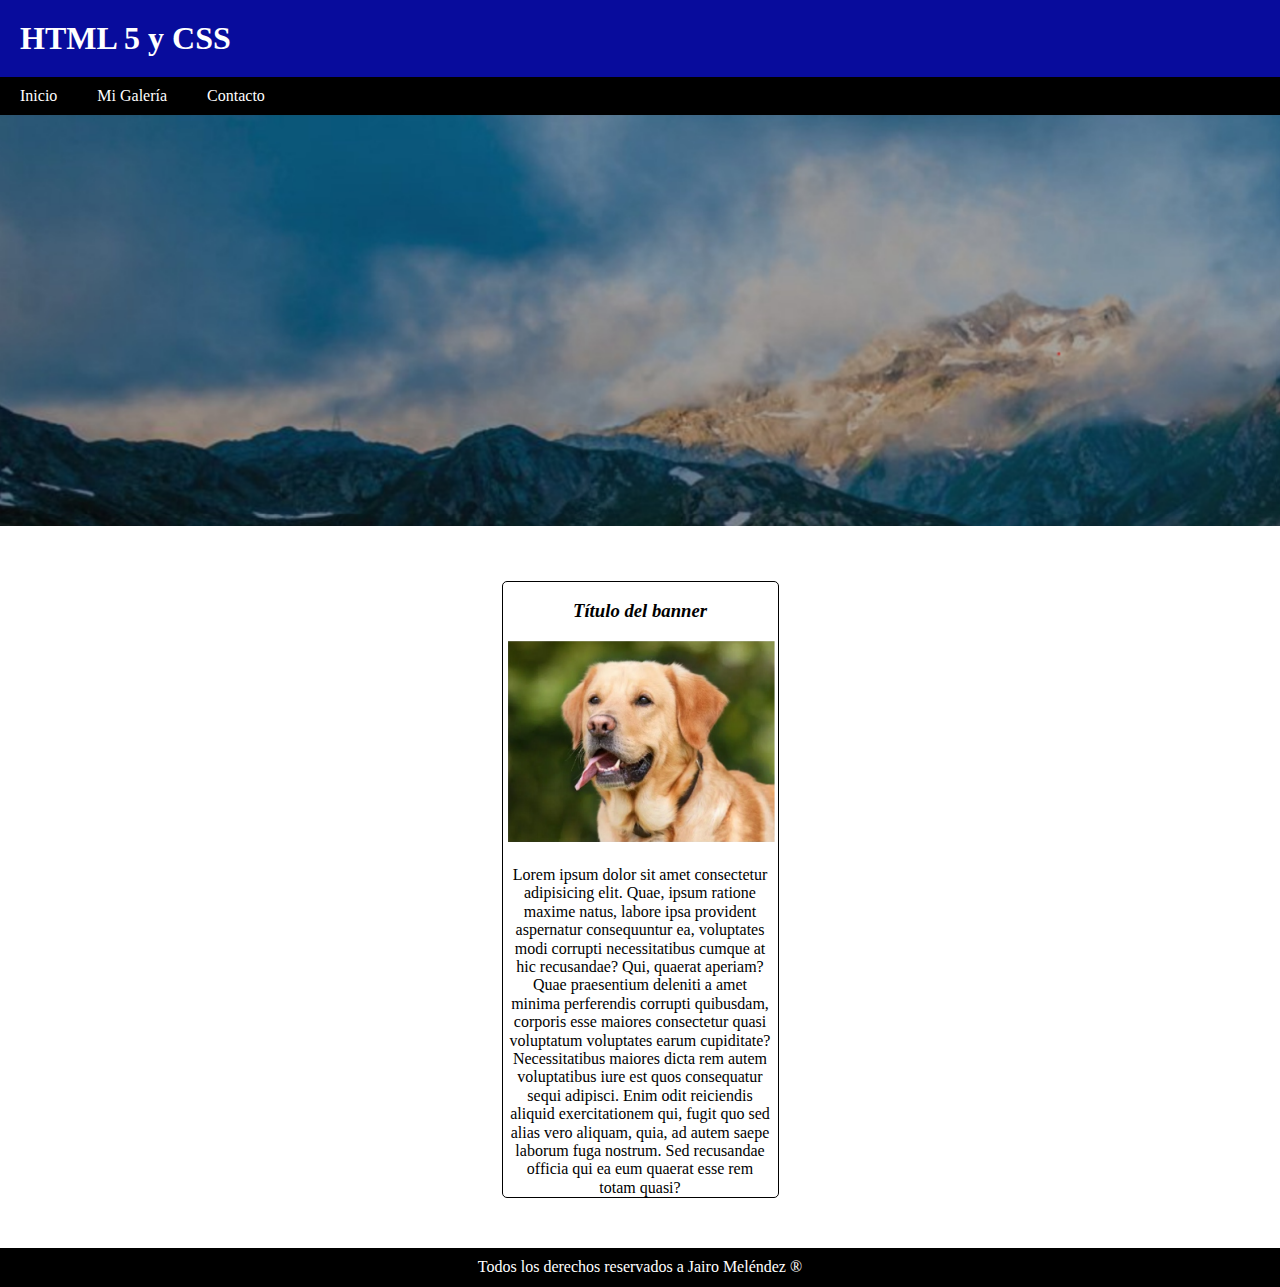
<file: index.html>
<!DOCTYPE html>
<html lang="en">

<head>
    <meta charset="UTF-8">
    <meta name="viewport" content="width=device-width, initial-scale=1.0">
    <title>Evaluación continua 1</title>
    <!-- Link para colocar un ícono en el título de la página -->
    <link rel="icon" href="img/image2-galery.png" type="img/x-icon">

    <!-- Realizando la precarga, cuando se carga una página se cargan tres cosas: El HTML, el CSS y el JavaScript, cuando haces un reload haces que cierto css se cargue a la misma vez que el HTML -->
    <link rel="preload" href="css/normalize.css" as="style">
    <link rel="preload" href="css/style-index.css" as="style">
    <!-- Linkeando el HTML con el normalize, estandarizando sin depender del navegador -->
    <link rel="stylesheet" href="css/normalize.css">
    <!-- Linkeando el HTML con el CSS -->
    <link rel="stylesheet" href="css/style-index.css">
</head>

<body>
    <h1 class="principal-title">HTML 5 y CSS</h1>

    <div class="nav-bar">
        <nav class="navigation-main container">
            <a href="index.html">Inicio</a>
            <a href="galeria.html">Mi Galería</a>
            <a href="contacto.html">Contacto</a>
        </nav>
        <div></div>
    </div>

    <img class="image-hero" src="img/image1-index.png" alt="imagen-montana">

    <div class="container description">
        <h3 class="title-banner">Título del banner</h3>
        <img src="img/image2-index.png" alt="imagen-perro1">
        <p class="p-description">Lorem ipsum dolor sit amet consectetur adipisicing elit. Quae, ipsum ratione maxime natus, labore ipsa
            provident aspernatur consequuntur ea, voluptates modi corrupti necessitatibus cumque at hic recusandae? Qui,
            quaerat aperiam?
            Quae praesentium deleniti a amet minima perferendis corrupti quibusdam, corporis esse maiores consectetur
            quasi voluptatum voluptates earum cupiditate? Necessitatibus maiores dicta rem autem voluptatibus iure est
            quos consequatur sequi adipisci.
            Enim odit reiciendis aliquid exercitationem qui, fugit quo sed alias vero aliquam, quia, ad autem saepe
            laborum fuga nostrum. Sed recusandae officia qui ea eum quaerat esse rem totam quasi?</p>
    </div>

    <footer class="footer">
        <p class="derechos">Todos los derechos reservados a Jairo Meléndez ®</p>
    </footer>

</body>

</html>
</file>
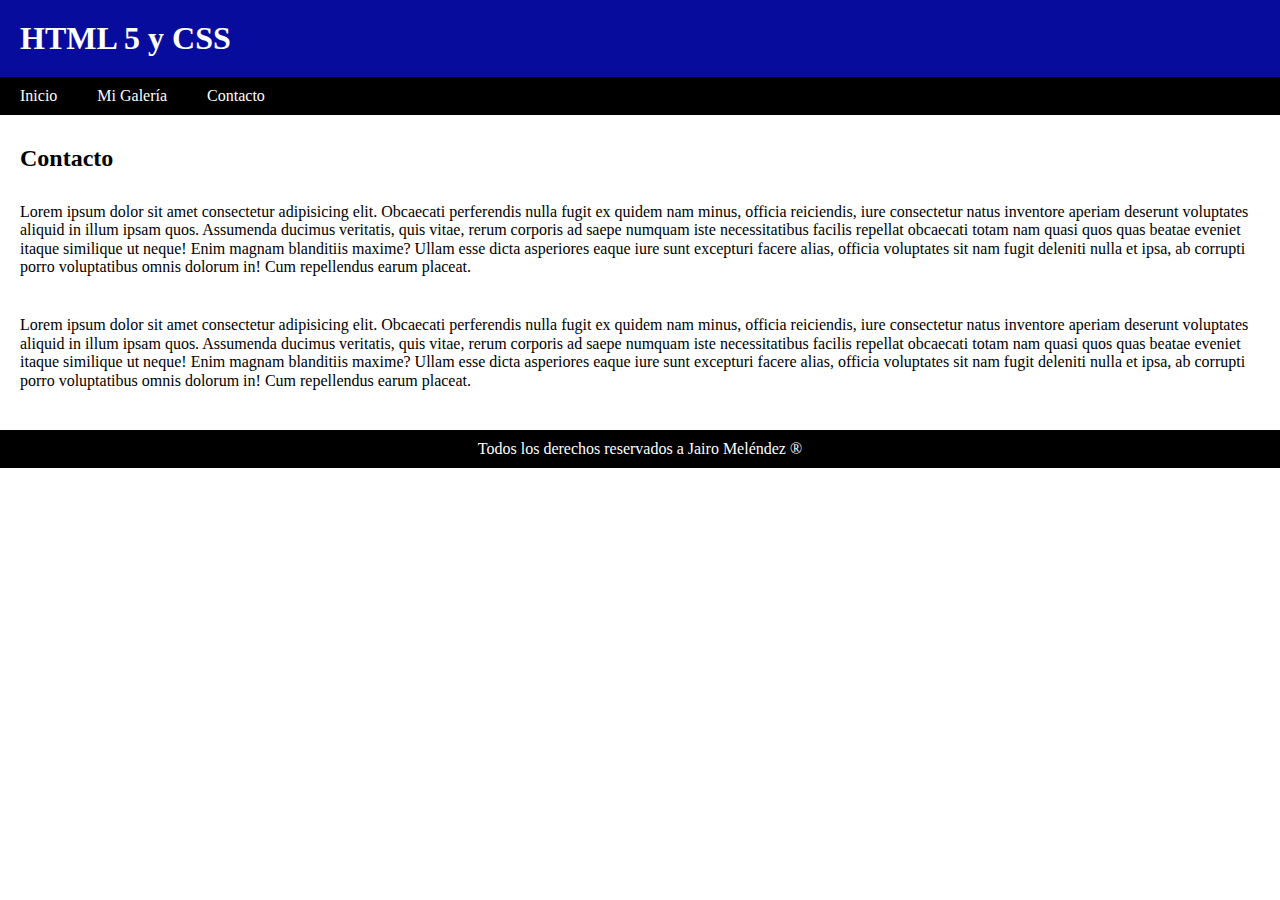
<file: contacto.html>
<!DOCTYPE html>
<html lang="en">

<head>
    <meta charset="UTF-8">
    <meta name="viewport" content="width=device-width, initial-scale=1.0">
    <title>Evaluación continua 1</title>
    <!-- Link para colocar un ícono en el título de la página -->
    <link rel="icon" href="img/image2-galery.png" type="img/x-icon">

    <!-- Realizando la precarga, cuando se carga una página se cargan tres cosas: El HTML, el CSS y el JavaScript, cuando haces un reload haces que cierto css se cargue a la misma vez que el HTML -->
    <link rel="preload" href="css/normalize.css" as="style">
    <link rel="preload" href="css/style-contacto.css" as="style">
    <!-- Linkeando el HTML con el normalize, estandarizando sin depender del navegador -->
    <link rel="stylesheet" href="css/normalize.css">
    <!-- Linkeando el HTML con el CSS -->
    <link rel="stylesheet" href="css/style-contacto.css">
</head>

<body>
    <h1 class="principal-title">HTML 5 y CSS</h1>

    <div class="nav-bar">
        <nav class="navigation-main container">
            <a href="index.html">Inicio</a>
            <a href="galeria.html">Mi Galería</a>
            <a href="contacto.html">Contacto</a>
        </nav>
        <div></div>
    </div>

    <div class="container-contacto">
        <h2>Contacto</h2>
        <p>Lorem ipsum dolor sit amet consectetur adipisicing elit. Obcaecati perferendis nulla fugit ex quidem nam minus, officia reiciendis, iure consectetur natus inventore aperiam deserunt voluptates aliquid in illum ipsam quos.
        Assumenda ducimus veritatis, quis vitae, rerum corporis ad saepe numquam iste necessitatibus facilis repellat obcaecati totam nam quasi quos quas beatae eveniet itaque similique ut neque! Enim magnam blanditiis maxime?
        Ullam esse dicta asperiores eaque iure sunt excepturi facere alias, officia voluptates sit nam fugit deleniti nulla et ipsa, ab corrupti porro voluptatibus omnis dolorum in! Cum repellendus earum placeat.</p>
        <p>Lorem ipsum dolor sit amet consectetur adipisicing elit. Obcaecati perferendis nulla fugit ex quidem nam minus,
            officia reiciendis, iure consectetur natus inventore aperiam deserunt voluptates aliquid in illum ipsam quos.
            Assumenda ducimus veritatis, quis vitae, rerum corporis ad saepe numquam iste necessitatibus facilis repellat
            obcaecati totam nam quasi quos quas beatae eveniet itaque similique ut neque! Enim magnam blanditiis maxime?
            Ullam esse dicta asperiores eaque iure sunt excepturi facere alias, officia voluptates sit nam fugit deleniti nulla
            et ipsa, ab corrupti porro voluptatibus omnis dolorum in! Cum repellendus earum placeat.</p>
    </div>

    <footer class="footer">
        <p class="derechos">Todos los derechos reservados a Jairo Meléndez ®</p>
    </footer>

</body>

</html>
</file>
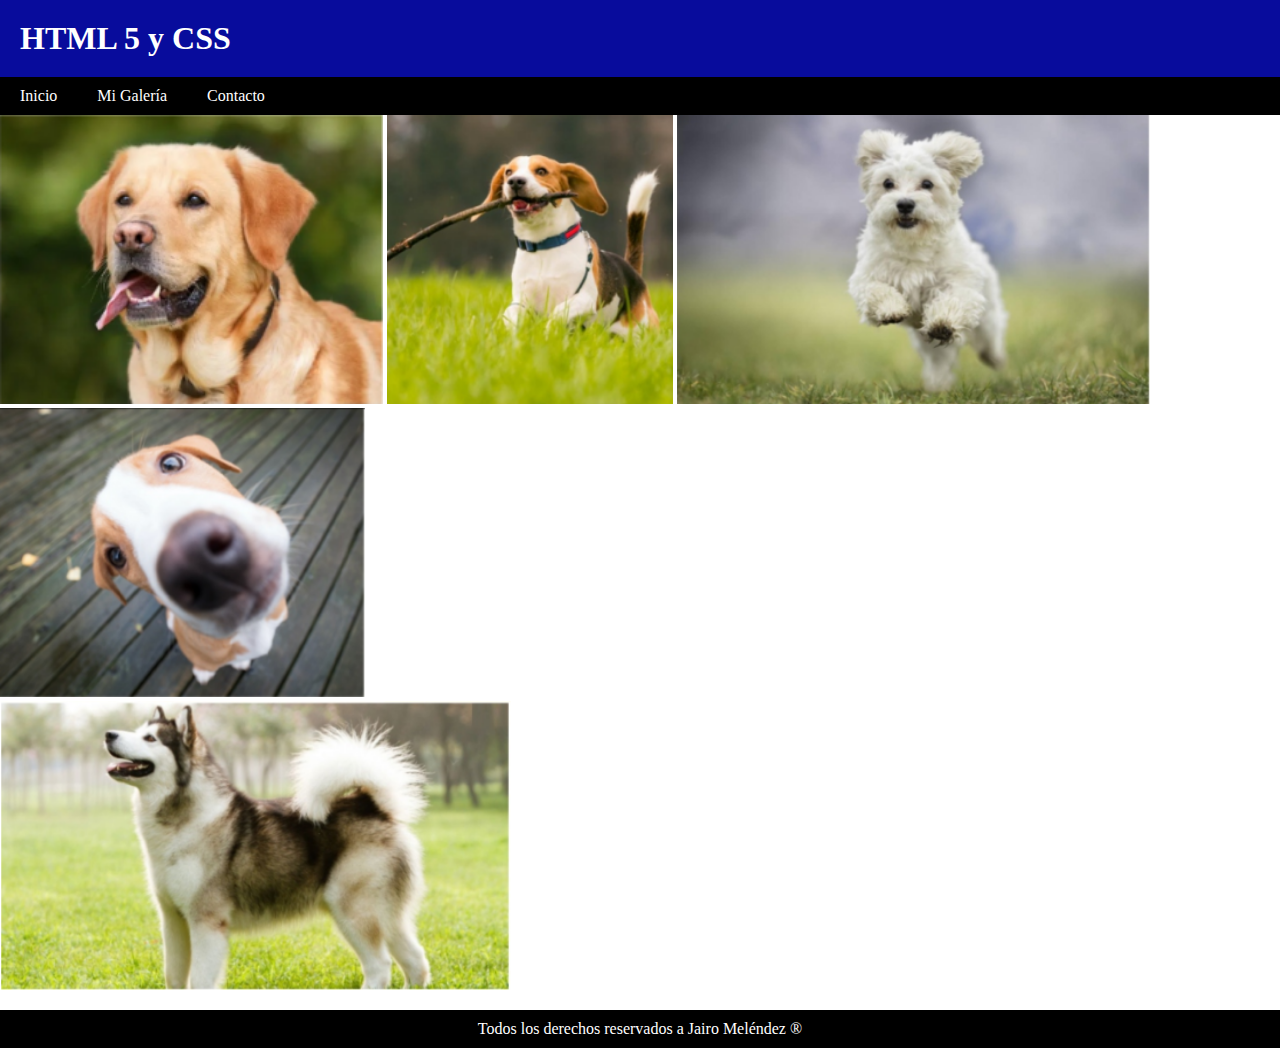
<file: galeria.html>
<!DOCTYPE html>
<html lang="en">

<head>
    <meta charset="UTF-8">
    <meta name="viewport" content="width=device-width, initial-scale=1.0">
    <title>Evaluación continua 1</title>
    <!-- Link para colocar un ícono en el título de la página -->
    <link rel="icon" href="img/image2-galery.png" type="img/x-icon">

    <!-- Realizando la precarga, cuando se carga una página se cargan tres cosas: El HTML, el CSS y el JavaScript, cuando haces un reload haces que cierto css se cargue a la misma vez que el HTML -->
    <link rel="preload" href="css/normalize.css" as="style">
    <link rel="preload" href="css/style-galeria.css" as="style">
    <!-- Linkeando el HTML con el normalize, estandarizando sin depender del navegador -->
    <link rel="stylesheet" href="css/normalize.css">
    <!-- Linkeando el HTML con el CSS -->
    <link rel="stylesheet" href="css/style-galeria.css">
</head>

<body>
    <h1 class="principal-title">HTML 5 y CSS</h1>

    <div class="nav-bar">
        <nav class="navigation-main container">
            <a href="index.html">Inicio</a>
            <a href="galeria.html">Mi Galería</a>
            <a href="contacto.html">Contacto</a>
        </nav>
        <div></div>
    </div>

    <div class="container-images">
        <img class="image1" src="img/image2-index.png" alt="imagen-perro1">
        <img class="image2" src="img/image2-galery.png" alt="imagen-perro2">
        <img class="image3" src="img/image3-galery.png" alt="imagen-perro3">
        <img class="image4" src="img/image4-galery.png" alt="imagen-perro4">
        <br>
        <img class="image5" src="img/image5-galery.png" alt="imagen-perro5">
    </div>

    <footer class="footer">
        <p class="derechos">Todos los derechos reservados a Jairo Meléndez ®</p>
    </footer>

</body>

</html>
</file>
<file: css/style-index.css>
:root {
    --blue: #080c9c;
    --black: #000000;
    --white: #ffffff;
}

/* Hack de conversión */
html {
    /* Establecer un tamaño específico a la pantalla */
    font-size: 62.5%;
    /* Especificar que el elemento incluirá automáticamente el espacio ocupado por el relleno y el borde. Que una caja considere el ancho, el padding y el border. Si se utilizase el modelo de caja por defecto (content-box): clientWidth = width + padding + border no se sabría sino calculando el tamaño exacto de la caja, por ello mejor serí reemplazarlo por border-box: clientWidth = width - padding - border */
    box-sizing: border-box;
}

body {
    /* Agregarle tamaño al contenido de la pantalla, así se equipara el cambio */
    font-size: 16px;
}

/* Esto lo que hace es hacer que en tu html se use border-box y los elementos hereden este valor pero puedan cambiar si fuese necesario por otro valor (aunque es poco probable que lo uses quién sabe si cargas algún componente de tercero que sí). */
*,
*:before,
*:after {
    box-sizing: inherit;
}

/* Cabecera principal */
.principal-title {
    background-color: var(--blue);
    padding: 2rem;
    margin-top: 0;
    color: var(--white);
    margin-bottom: 0;
}

/* Navigation */
.nav-bar {
    background-color: var(--black);
}

.navigation-main {
    /* Permite crear diseños de cajas flexibles y responsivos con facilidad. */
    display: flex;
    /* Que los elementos se pongan en una columna*/
    flex-direction: column;
}

/* Definiendo que la página de ser responsive, se puede ver primero mobile, mobile first o desktop first */
/* Media query cuando tenga de 768 a más, cuando se cumpla se activará el contenido */
@media (min-width: 768px) {
    .navigation-main {
        /* Que todos los elementos del navigation-main se pongan en una sola fila */
        flex-direction: row;
        /* Justificación del contenido (Inicio, Nosotros, Clientes, Contacto). */
        /* Los elementos se van al borde del contenedor */
        justify-content: left;
    }

    .button {
        /* Ancho automático, cuando sea menor se reemplazará con 90% */
        width: auto;
    }
}

.container {
    /* Se especifica que el contenedor tenga como máximo 1200 px */
    max-width: 120rem;
}

.navigation-main a {
    /* Display: block;
        se utiliza para dar a un elemento HTML el comportamiento típico de un "bloque" en el flujo de contenido,
        permitiendo su personalización en términos de ancho,
        alto,
        márgenes,
        relleno y otros aspectos de diseño.
        Que tome el espacio a pesar de que el tamaño de la pantalla varíe. */
    display: block;
    /* Se centra */
    text-align: center;
    /* Se espicifíca el color de cada hijo */
    color: var(--white);
    /* Se le quita la decoración el underline */
    text-decoration: none;
    /* Espaciado de adentro así afuera */
    padding: 1rem 2rem;
    /* Espaciado entre cada a del navigation main */
    white-space: 1rem;
}

/* Pseduo clase hover que se activa cada vez que el mouse pasa por encima del elemento */
.navigation-main a:hover {
    background-color: var(--white);
    color: var(--black);
}

.image-hero {
    width: 100%;
}

.description {
        border: 0.1rem solid var(--black);
        border-radius: 0.5rem;
        margin: 5rem auto;
        padding: 0 .5rem;
        width: 27.7rem;
}

.description .title-banner {
    text-align: center;
    font-style: italic;
}

.description .p-description {
    margin: 0;
    margin-top: 2rem;
    text-align: center;
}

.footer {
    background-color: var(--black);
}

.derechos {
    text-align: center;
    color: var(--white);
    padding: 1rem 0;
    margin-bottom: 0;
}
</file>
<file: css/style-contacto.css>
:root {
    --blue: #080c9c;
    --black: #000000;
    --white: #ffffff;
}

/* Hack de conversión */
html {
    /* Establecer un tamaño específico a la pantalla */
    font-size: 62.5%;
    /* Especificar que el elemento incluirá automáticamente el espacio ocupado por el relleno y el borde. Que una caja considere el ancho, el padding y el border. Si se utilizase el modelo de caja por defecto (content-box): clientWidth = width + padding + border no se sabría sino calculando el tamaño exacto de la caja, por ello mejor serí reemplazarlo por border-box: clientWidth = width - padding - border */
    box-sizing: border-box;
}

body {
    /* Agregarle tamaño al contenido de la pantalla, así se equipara el cambio */
    font-size: 16px;
}

/* Esto lo que hace es hacer que en tu html se use border-box y los elementos hereden este valor pero puedan cambiar si fuese necesario por otro valor (aunque es poco probable que lo uses quién sabe si cargas algún componente de tercero que sí). */
*,
*:before,
*:after {
    box-sizing: inherit;
}

/* Cabecera principal */
.principal-title {
    background-color: var(--blue);
    padding: 2rem;
    margin-top: 0;
    color: var(--white);
    margin-bottom: 0;
}

/* Navigation */
.nav-bar {
    background-color: var(--black);
}

.navigation-main {
    /* Permite crear diseños de cajas flexibles y responsivos con facilidad. */
    display: flex;
    /* Que los elementos se pongan en una columna*/
    flex-direction: column;
}

/* Definiendo que la página de ser responsive, se puede ver primero mobile, mobile first o desktop first */
/* Media query cuando tenga de 768 a más, cuando se cumpla se activará el contenido */
@media (min-width: 768px) {
    .navigation-main {
        /* Que todos los elementos del navigation-main se pongan en una sola fila */
        flex-direction: row;
        /* Justificación del contenido (Inicio, Nosotros, Clientes, Contacto). */
        /* Los elementos se van al borde del contenedor */
        justify-content: left;
    }

    .button {
        /* Ancho automático, cuando sea menor se reemplazará con 90% */
        width: auto;
    }
}

.container {
    /* Se especifica que el contenedor tenga como máximo 1200 px */
    max-width: 120rem;
}

.navigation-main a {
    /* Display: block;
        se utiliza para dar a un elemento HTML el comportamiento típico de un "bloque" en el flujo de contenido,
        permitiendo su personalización en términos de ancho,
        alto,
        márgenes,
        relleno y otros aspectos de diseño.
        Que tome el espacio a pesar de que el tamaño de la pantalla varíe. */
    display: block;
    /* Se centra */
    text-align: center;
    /* Se espicifíca el color de cada hijo */
    color: var(--white);
    /* Se le quita la decoración el underline */
    text-decoration: none;
    /* Espaciado de adentro así afuera */
    padding: 1rem 2rem;
    /* Espaciado entre cada a del navigation main */
    white-space: 1rem;
}

/* Pseduo clase hover que se activa cada vez que el mouse pasa por encima del elemento */
.navigation-main a:hover {
    background-color: var(--white);
    color: var(--black);
}

.container-contacto {
    padding: 0 2rem;
    margin: 0;
}

.container-contacto h2 {
    margin: 3rem 0;
    font-weight: bold;
}

.container-contacto p {
    margin-bottom: 4rem;
}

.footer {
    background-color: var(--black);
}

.derechos {
    text-align: center;
    color: var(--white);
    padding: 1rem 0;
    margin-bottom: 0;
}
</file>
<file: css/style-galeria.css>
:root {
    --blue: #080c9c;
    --black: #000000;
    --white: #ffffff;
}

/* Hack de conversión */
html {
    /* Establecer un tamaño específico a la pantalla */
    font-size: 62.5%;
    /* Especificar que el elemento incluirá automáticamente el espacio ocupado por el relleno y el borde. Que una caja considere el ancho, el padding y el border. Si se utilizase el modelo de caja por defecto (content-box): clientWidth = width + padding + border no se sabría sino calculando el tamaño exacto de la caja, por ello mejor serí reemplazarlo por border-box: clientWidth = width - padding - border */
    box-sizing: border-box;
}

body {
    /* Agregarle tamaño al contenido de la pantalla, así se equipara el cambio */
    font-size: 16px;
}

/* Esto lo que hace es hacer que en tu html se use border-box y los elementos hereden este valor pero puedan cambiar si fuese necesario por otro valor (aunque es poco probable que lo uses quién sabe si cargas algún componente de tercero que sí). */
*,
*:before,
*:after {
    box-sizing: inherit;
}

/* Cabecera principal */
.principal-title {
    background-color: var(--blue);
    padding: 2rem;
    margin-top: 0;
    color: var(--white);
    margin-bottom: 0;
}

/* Navigation */
.nav-bar {
    background-color: var(--black);
}

.navigation-main {
    /* Permite crear diseños de cajas flexibles y responsivos con facilidad. */
    display: flex;
    /* Que los elementos se pongan en una columna*/
    flex-direction: column;
}

/* Definiendo que la página de ser responsive, se puede ver primero mobile, mobile first o desktop first */
/* Media query cuando tenga de 768 a más, cuando se cumpla se activará el contenido */
@media (min-width: 768px) {
    .navigation-main {
        /* Que todos los elementos del navigation-main se pongan en una sola fila */
        flex-direction: row;
        /* Justificación del contenido (Inicio, Nosotros, Clientes, Contacto). */
        /* Los elementos se van al borde del contenedor */
        justify-content: left;
    }

    .button {
        /* Ancho automático, cuando sea menor se reemplazará con 90% */
        width: auto;
    }
}

.container {
    /* Se especifica que el contenedor tenga como máximo 1200 px */
    max-width: 120rem;
}

.navigation-main a {
    /* Display: block;
        se utiliza para dar a un elemento HTML el comportamiento típico de un "bloque" en el flujo de contenido,
        permitiendo su personalización en términos de ancho,
        alto,
        márgenes,
        relleno y otros aspectos de diseño.
        Que tome el espacio a pesar de que el tamaño de la pantalla varíe. */
    display: block;
    /* Se centra */
    text-align: center;
    /* Se espicifíca el color de cada hijo */
    color: var(--white);
    /* Se le quita la decoración el underline */
    text-decoration: none;
    /* Espaciado de adentro así afuera */
    padding: 1rem 2rem;
    /* Espaciado entre cada a del navigation main */
    white-space: 1rem;
}

/* Pseduo clase hover que se activa cada vez que el mouse pasa por encima del elemento */
.navigation-main a:hover {
    background-color: var(--white);
    color: var(--black);
}

.container-images {
    width: 100%;
}

.container-images .image1, .image2, .image3, .image4, .image5 {
    height: 28.852rem;
}

.footer {
    background-color: var(--black);
}

.derechos {
    text-align: center;
    color: var(--white);
    padding: 1rem 0;
    margin-bottom: 0;
}
</file>
